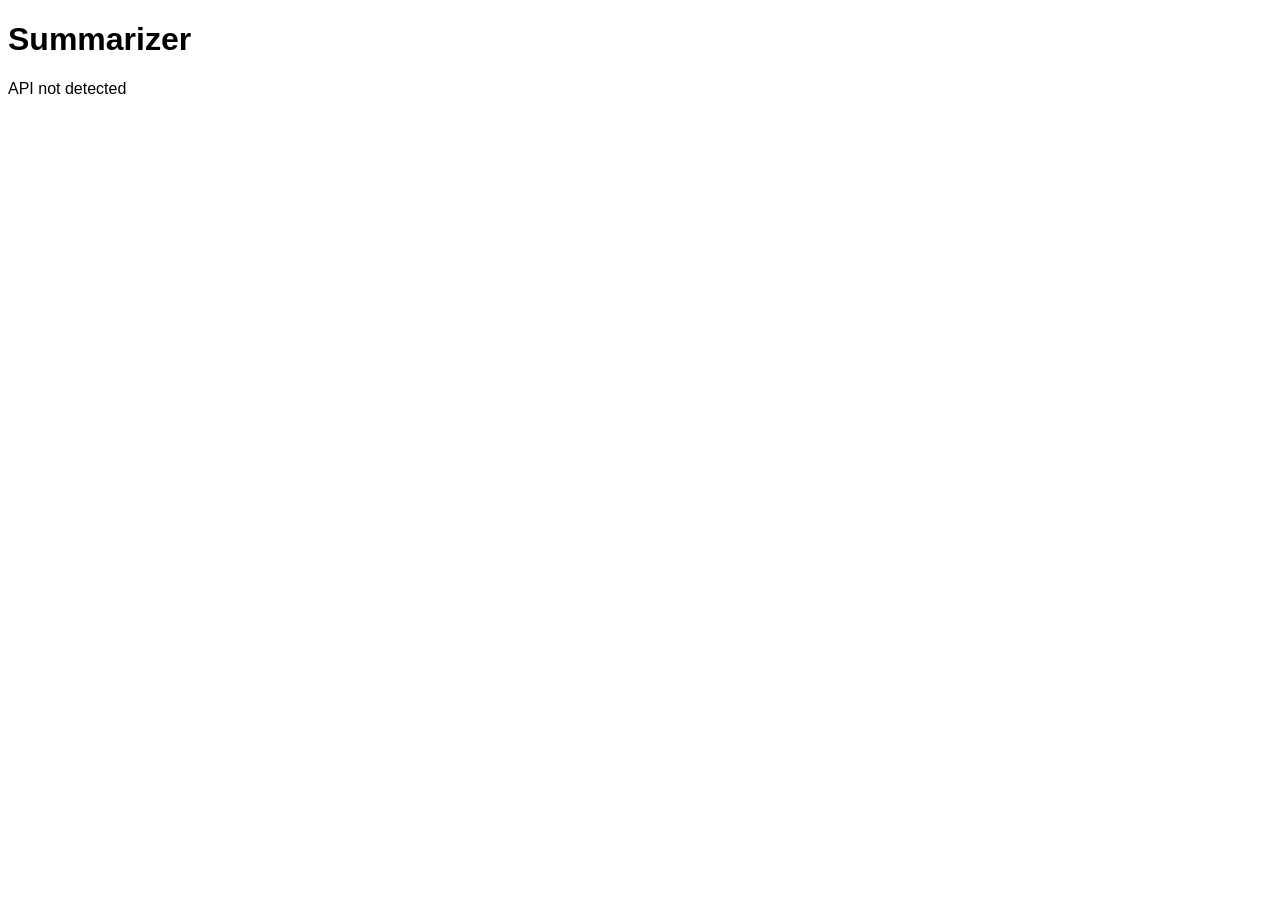
<file: ai/summarizer/index.html>
<!DOCTYPE html>
<html lang="en">

<head>
    <meta charset="UTF-8">
    <meta name="viewport" content="width=device-width, initial-scale=1.0">
    <meta http-equiv="origin-trial"
        content="AwnW9VRXondB4mfXeS2gI0FaAm/rhvRfoQk6Ai4YP70D+4cy/S+cGD/SksADtdnUIErt4LOVNzZFY6gxv0ENmQ0AAABfeyJvcmlnaW4iOiAiaHR0cHM6Ly9hZG9sZmRhbmllbC5naXRodWIuaW86NDQzIiwgImZlYXR1cmUiOiAiQUlQcm9tcHRBUEkiLCAiZXhwaXJ5IjogMTczODAwMTI2Nn0=">
    <meta http-equiv="origin-trial"
        content="[base64]">
    <meta http-equiv="origin-trial"
        content="[base64]">
    <meta http-equiv="origin-trial"
        content="[base64]">
    <title>Summarizer</title>
    <link rel="stylesheet" href="/ai/summarizer/style.css">
    <script src="/ai/summarizer/main.js" defer></script>
</head>

<body>
    <header>
        <h1>Summarizer</h1>
    </header>
    <div id="api-detector">
        <p>API not detected</p>
    </div>
    <main id="app" style="display: none;">
        <section>
            <h2>Input</h2>
            <textarea id="input" placeholder="Enter text to summarize"></textarea>
        </section>
        <section>
            <h2>Output</h2>
            <p id="output"></p>
        </section>
        <section>
            <button id="summarize">Summarize</button>
        </section>
    </main>
</body>

</html>
</file>
<file: ai/summarizer/style.css>
body {
    font-family: Arial, Helvetica, sans-serif;
}

#app {
    margin: 0 auto;
    width: 50%;
    padding: 10px;
}

textarea {
    width: 100%;
    height: 200px;
    padding: 12px 20px;
    margin: 8px 0;
    box-sizing: border-box;
    border: 2px solid #ccc;
    border-radius: 4px;
    background-color: #f8f8f8;
    resize: none;
}

button {
    background-color: #4CAF50;
    color: white;
    padding: 14px 20px;
    margin: 8px 0;
    border: none;
    cursor: pointer;
    width: 50%;
}
</file>
